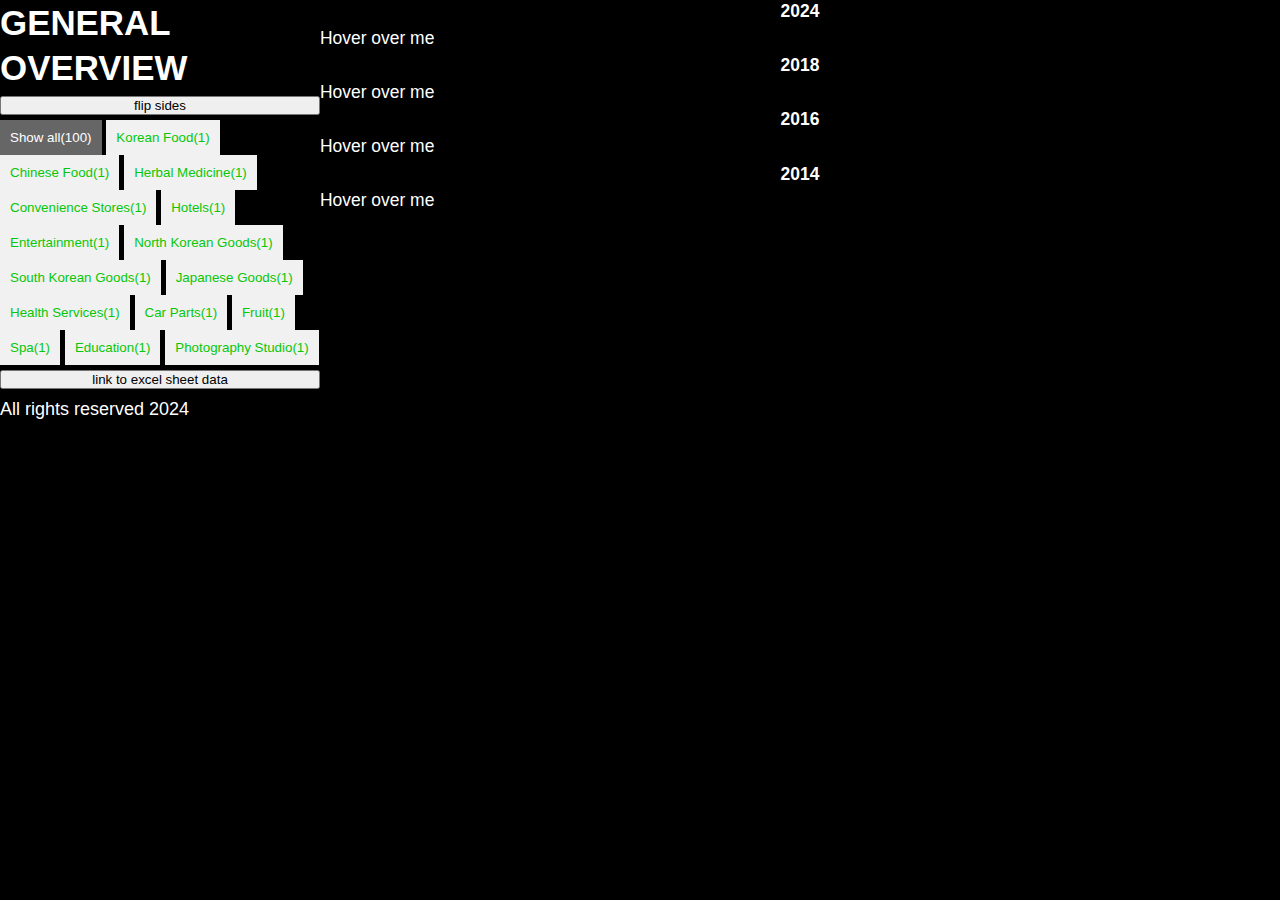
<file: explore.html>
<!DOCTYPE html>
<html lang="en">
  <head>
    <meta charset="UTF-8">
    <meta name="viewport" content="width=device-width, initial-scale=1.0">
    <meta http-equiv="X-UA-Compatible" content="ie=edge">
    <title>Explore</title>
    <link rel="stylesheet" href="style.css">
	<script src="app.js"></script>
  </head>
  <body class="exploreContent">
        <main>
            <h1>GENERAL OVERVIEW</h1> 
            <button>flip sides</button>
            <!-- Control buttons -->
            <div id="myBtnContainer">
                <button class="btn active" onclick="filterSelection('all')"> Show all(100)</button>
                <button class="btn" onclick="filterSelection('cars')"> Korean Food(1)</button>
                <button class="btn" onclick="filterSelection('animals')"> Chinese Food(1)</button>
                <button class="btn" onclick="filterSelection('fruits')"> Herbal Medicine(1)</button>
                <button class="btn" onclick="filterSelection('colors')"> Convenience Stores(1)</button>
                <button class="btn" onclick="filterSelection('colors')"> Hotels(1)</button>
                <button class="btn" onclick="filterSelection('colors')"> Entertainment(1)</button>
                <button class="btn" onclick="filterSelection('colors')"> North Korean Goods(1)</button>
                <button class="btn" onclick="filterSelection('colors')"> South Korean Goods(1)</button>
                <button class="btn" onclick="filterSelection('colors')"> Japanese Goods(1)</button>
                <button class="btn" onclick="filterSelection('colors')"> Health Services(1)</button>
                <button class="btn" onclick="filterSelection('colors')"> Car Parts(1)</button>
                <button class="btn" onclick="filterSelection('colors')"> Fruit(1)</button>
                <button class="btn" onclick="filterSelection('colors')"> Spa(1)</button>
                <button class="btn" onclick="filterSelection('colors')"> Education(1)</button>
                <button class="btn" onclick="filterSelection('colors')"> Photography Studio(1)</button>
            </div>
            
            <button>link to excel sheet data</button>
            <p>All rights reserved 2024</p>
        </main>
        <div class="images">
            <div class="year2024">
                <h4>2024</h4>
                <div class="tooltip">Hover over me
                    <span class="tooltiptext">Tooltip text</span>
                </div>
                <!-- The filterable elements. Note that some have multiple class names (this can be used if they belong to multiple categories) -->
                <div class="container">
                    <div class="filterDiv cars">BMW</div>
                    <div class="filterDiv colors fruits">Orange</div>
                    <div class="filterDiv cars">Volvo</div>
                    <div class="filterDiv colors">Red</div>
                    <div class="filterDiv cars">Ford</div>
                    <div class="filterDiv colors">Blue</div>
                    <div class="filterDiv animals">Cat</div>
                    <div class="filterDiv animals">Dog</div>
                    <div class="filterDiv fruits">Melon</div>
                    <div class="filterDiv fruits animals">Kiwi</div>
                    <div class="filterDiv fruits">Banana</div>
                    <div class="filterDiv fruits">Lemon</div>
                    <div class="filterDiv animals">Cow</div>
                </div>
            </div>
            <div class="year2018">
                <h4>2018</h4>
                <div class="tooltip">Hover over me
                    <span class="tooltiptext">Tooltip text</span>
                </div>
            </div>
            <div class="year2016">
                <h4>2016</h4>
                <div class="tooltip">Hover over me
                    <span class="tooltiptext">Tooltip text</span>
                </div>
            </div>
            <div class="year2014">
                <h4>2014</h4>
                <div class="tooltip">Hover over me
                    <span class="tooltiptext">Tooltip text</span>
                </div>
            </div>
        </div>
  </body>
</html>
</file>
<file: style.css>
html {
  scroll-behavior: smooth;
}

h1 {
  font-family: "source-han-sans-k-variable", sans-serif;
  font-variation-settings: "wght" 550;
	line-height: 1.3;
}

h2 {
    font-family: "source-han-sans-k-variable", sans-serif;
    font-variation-settings: "wght" 250;
	  font-size: 16px;
    text-align: left;

}

h3 {
    font-family: "source-han-sans-k-variable", sans-serif;
    font-variation-settings: "wght" 250;
	line-height: 1.3;
  padding-top: 20px;
  width: 600px;
}

h4 {
  font-family: "source-han-sans-k-variable", sans-serif;
  font-variation-settings: "wght" 250;
	line-height: 1.3;
  text-align: center;
}

h5 {
  font-family: "source-han-sans-k-variable", sans-serif;
  font-variation-settings: "wght" 750;
  font-size: 145px;
  text-align: center;
}

a {
  color: white;
  font-family: "source-han-sans-k-variable", sans-serif;
  font-variation-settings: "wght" 550;
	line-height: 1.3;
  text-align: center;
}

p {
  color: white;
  font-family: "source-han-sans-k-variable", sans-serif;
  font-variation-settings: "wght" 550;
	font-size: 18px;
}

#chapter1 {
  padding-left: 15vw;
  background-color: black;
  color: #f1f1f1;
  width: 100vw;
  padding-top: 250px;
}
#chapter2, #chapter3, #chapter4, #chapter5, #chapter6, #chapter7, #chapter8, #chapter9, #chapter10{
  padding-left: 15vw;
  background-color: black;
  color: #f1f1f1;
  width: 100vw;
  padding-top: 300px;
}

#intro {
  padding-left: 20px;
  background-color: white;
  color: black;
  width: 100vw;
}

#ending {
  padding: 30px 0vw 100px 15vw;
  background-color: white;
  color: black;
}
* {
	padding: 0;
	margin: 0;
	box-sizing: border-box;
} 

:root {
	--index: calc(1vw + 1vh);
	--gutter: 30px;
	--side-small: 26;
	--side-big: 36;
	--depth: 4100px;
	--transition: .75s cubic-bezier(0.075, .5, 0, 1);
}

body .indexContent {
	background-color: black;
	color: #fff;
  font-size: calc(var(--index) * .8);
  font-family: "source-han-sans-k-variable", sans-serif;
  font-variation-settings: "wght" 250;
	line-height: 1.75;
	height: var(--depth);
	font-weight: 300;
}

.container-index{
	width: 100%;
	height: 100%;
	position: fixed;
	perspective: 1500px;
  scroll-snap-align: start;
}

.gallery {
	transform-style: preserve-3d;
	height: 100%;
}

.frame {
	width: 100%;
	height: 100%;
	position: absolute;
	display: flex;
	align-items: center;
	justify-content: center;
	transition: var(--transition), opacity .75s ease;
	will-change: transform;
	transform-style: preserve-3d;
}

.frame h2 {
	text-align: center;
	font-size: calc(var(--index) * 3.3);
}

.frame-media {
	position: relative;
	width: calc(var(--index) * var(--side-small));
	height: calc(var(--index) * var(--side-big));
	background-position: center;
	background-size: cover;
}

.frame-media_left {
	right: calc(var(--side-small) / 2 * var(--index) + var(--gutter));
}

.frame-media_right {
	left: calc(var(--side-small) / 2 * var(--index) + var(--gutter));
}

video.frame-media {
	width: calc(var(--index) * var(--side-big));
	height: calc(var(--index) * var(--side-small));
}

video.frame-media_left {
	right: calc(var(--side-big) / 2 * var(--index) + var(--gutter));
}

video.frame-media_right {
	left: calc(var(--side-big) / 2 * var(--index) + var(--gutter));
}

.text-right > * {
	position: relative;
	left: 18vw;
}

.text-left > * {
	position: relative;
	right: 18vw;
}

.frame h3 {
	font-size: calc(var(--index));
    background-color: blue;
}

.frame p {
	max-width: 30vw;
	margin-top: 5vh;
}



/* explore page stuff */

body.exploreContent {
    display: flex;
    flex-direction: row;
    background-color: black;
	color: #fff;
    font-size: calc(var(--index) * .8);
    font-family: "source-han-sans-k-variable", sans-serif;
    font-variation-settings: "wght" 250;
	line-height: 1.75;
	font-weight: 300;
}

.exploreImages {
  width: 75vw;
}

main {
  position: sticky;
  top: 0;
  width: 25vw;
  height: 100vh;
  display: flex;
  flex-direction: column;
  gap: 5px;
}
/* Tooltip container */
.tooltip {
  position: relative;
  display: inline-block;
  border-bottom: 1px dotted black; /* If you want dots under the hoverable text */
}

/* Tooltip text */
.tooltip .tooltiptext {
  visibility: hidden;
  width: auto;
  background-color: black;
  color: #fff;
  text-align: center;
  padding: 5px 5px;
  border-radius: 6px;
 
  /* Position the tooltip text - see examples below! */
  position: absolute;
  z-index: 1;
}

/* Show the tooltip text when you mouse over the tooltip container */
.tooltip:hover .tooltiptext {
  visibility: visible;
}

.container {
  width: 75vw;
  display: flex;
  flex-direction: row;
  overflow:auto;
  position:relative;
  align-items: flex-start;
  transition: max-height 0.2s ease-out;
  overflow-x: auto;
            overflow-y: hidden;
            white-space: nowrap;
}

  .filterDiv {
    float: left;
    background-color: #2196F3;
    color: #ffffff;
    width: 100px;
    line-height: 100px;
    text-align: center;
    margin: 2px;
    display: none; /* Hidden by default */
  }
  
  /* The "show" class is added to the filtered elements */
  .show {
    display: block;
  }
  
  /* Style the buttons */
  .btn {
    border: none;
    outline: none;
    padding: 10px 10px;
    background-color: #f1f1f1;
    cursor: pointer;
    color: #08c708
  }
  
  /* Add a light grey background on mouse-over */
  .btn:hover {
    background-color: #ddd;
  }
  
  /* Add a dark background to the active button */
  .btn.active {
    background-color: #666;
    color: white;
  }

  .autoscroll {
    position: relative;
    overflow-x: hidden;
    width: 70vw;
    height: 500px;
  }

  .autoscrollElement {
    width: inherit;
    height: inherit;
    position: absolute;
    left: 0%;
    top: 0%;
    animation: primary 20s linear infinite;
  }
  .primary {
    animation: primary 20s linear infinite;
  }
  
  .secondary {
    animation: secondary 20s linear infinite;
  }
  
  @keyframes primary {
    from {
      left: 0%;
    }
    to {
      left: -100%;
    }
  }
  
  @keyframes secondary {
    from {
      left: 100%;
    }
    to {
      left: 0%;
    }
  }
</file>
